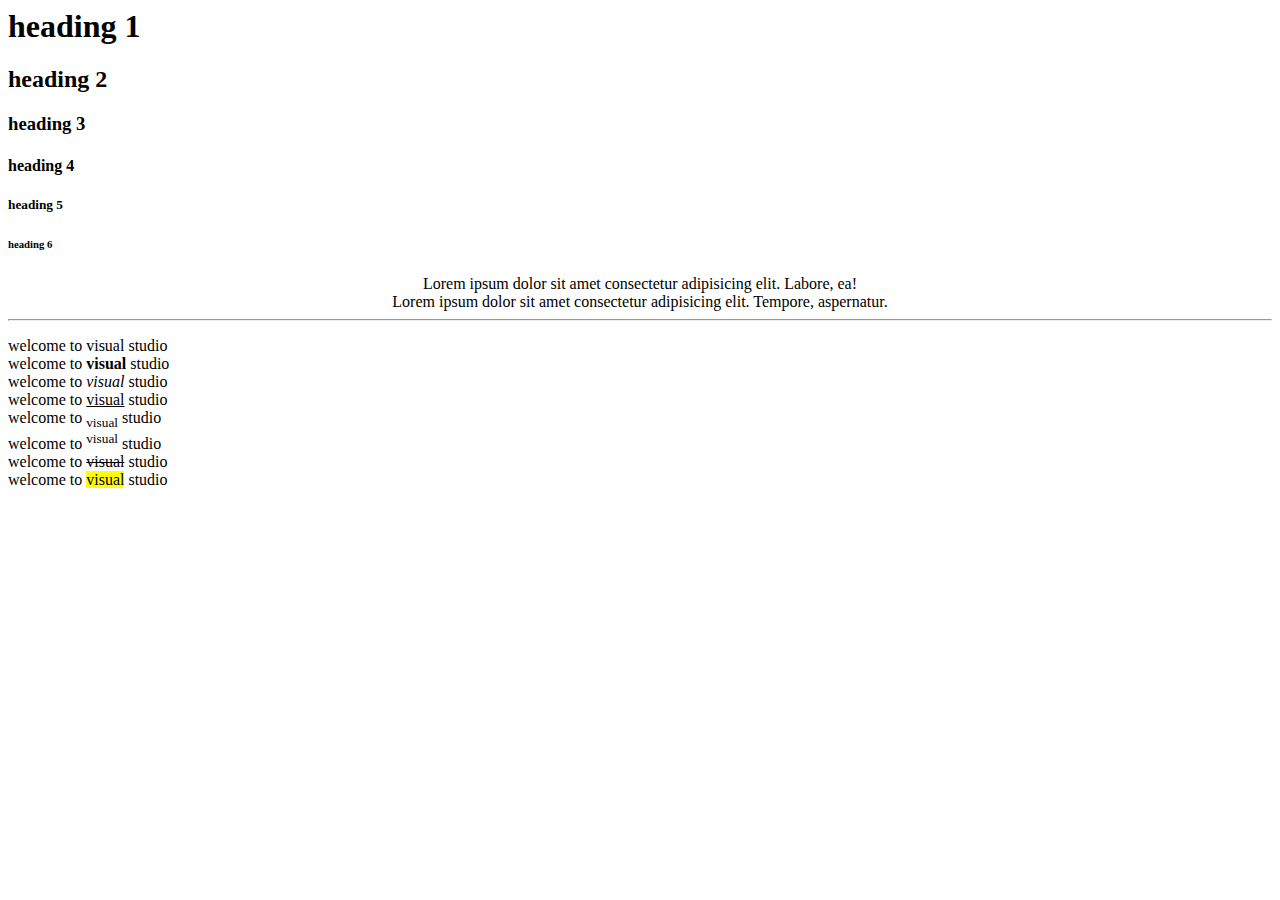
<file: basictag.html>
<html>
    <head>
        <title>birds</title>
        <link rel="icon" href="media/icon.png">
    </head>
    <body>
        <h1>heading 1</h1>
        <h2>heading 2</h2>
        <h3>heading 3</h3>
        <h4>heading 4</h4>
        <h5>heading 5</h5>
        <h6>heading 6</h6>
         <p>
           <center> Lorem ipsum dolor sit amet consectetur adipisicing elit. Labore, ea!<br>Lorem ipsum dolor sit amet consectetur adipisicing elit. Tempore, aspernatur.</center>
            <hr>
         </p>   
         <div>welcome to visual studio</div>
         <div>welcome to <b>visual</b> studio</div>
         <div>welcome to <i>visual</i> studio</div>
         <div>welcome to <u>visual</u> studio</div>
         <div>welcome to <sub>visual</sub> studio</div>
         <div>welcome to <sup>visual</sup> studio</div> 
         <div>welcome to <del>visual</del> studio</div> 
         <div>welcome to <mark>visual</mark> studio</div>    
    </body>
</html>
</file>
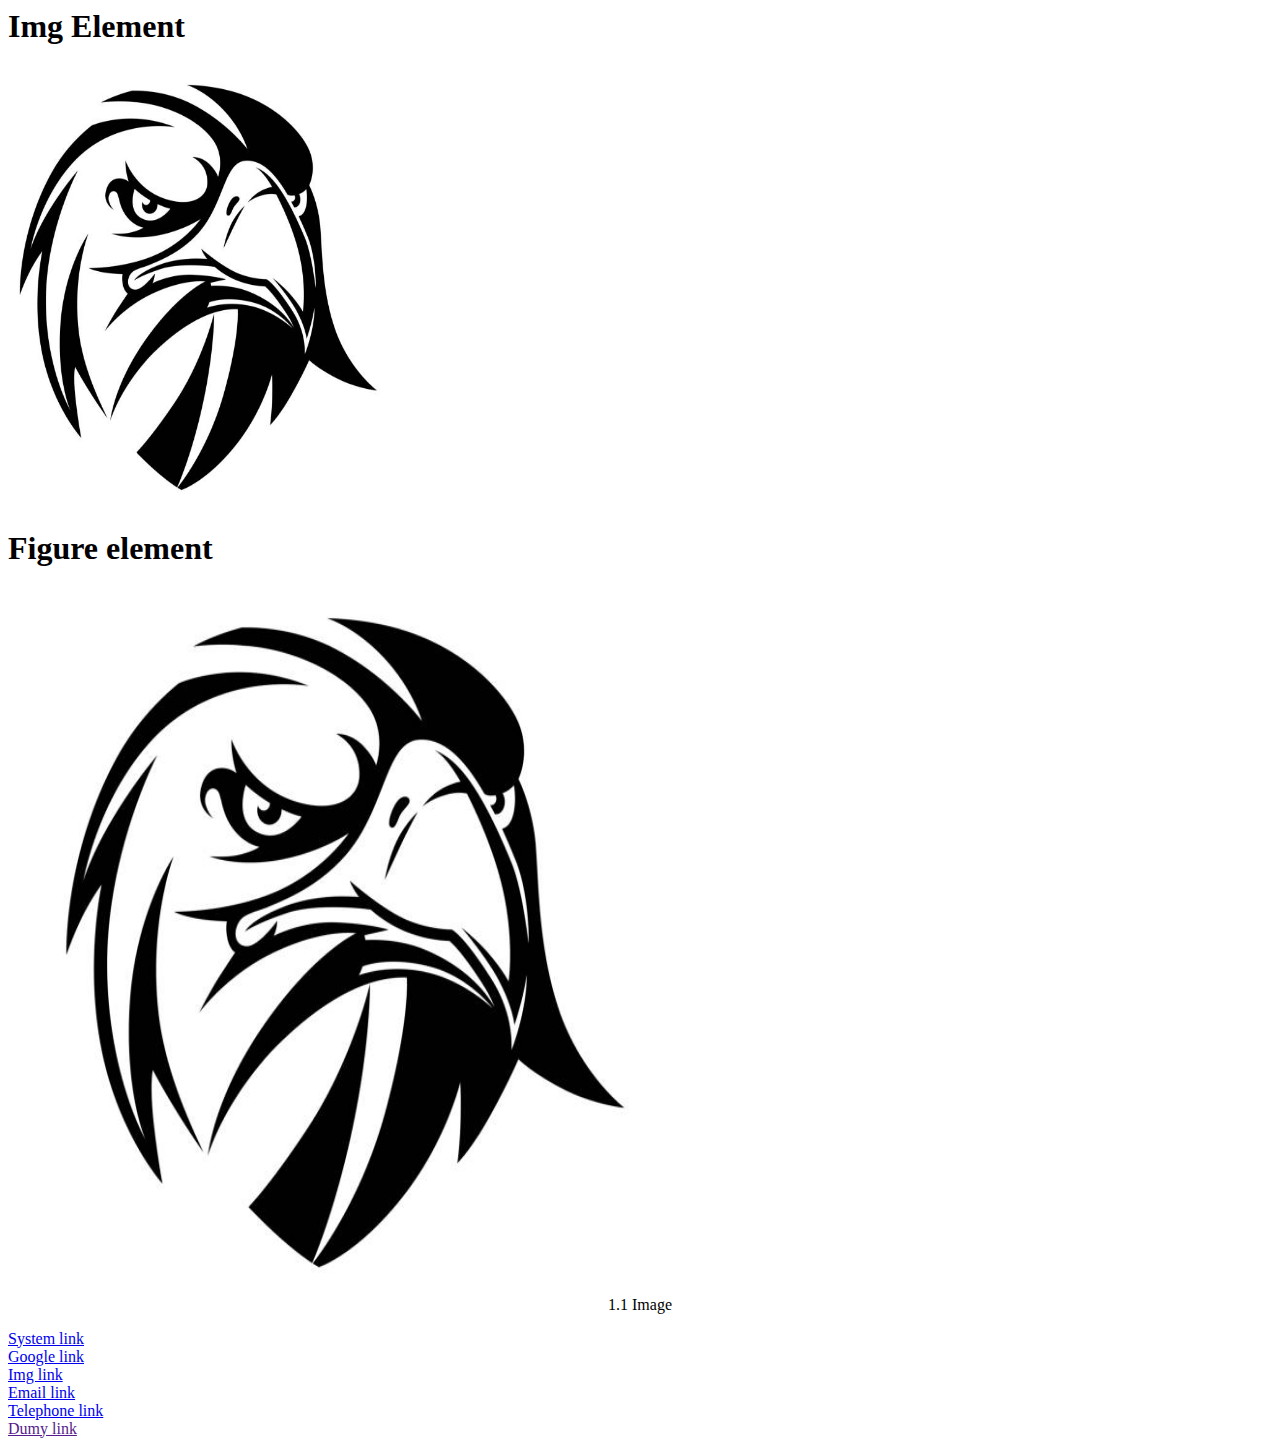
<file: img.html>
<html>
    <head>
        <title>Img element</title>
    </head>
    <body>
        <h1>Img Element</h1>
        <img src="media/icon.png" alt="Pls Waite" height="50%" width="30%">
        <h1>Figure element</h1>
        <figure>
            <img src="media/icon.png" height="80%" width="50%">
            <figcaption><center>1.1 Image</center></figcaption>
        </figure>
        <a href="task1.html">System link</a><br>
         <a href="https://grras.com/">Google link</a><br>
         <a href="media/icon.png">Img link</a><br>
         <a href="mailto:harsha.soni@onmicrosoft.com">Email link</a><br>
         <a href="tel:9924612963">Telephone link</a><br>
         <a href="">Dumy link</a>

    </body>
</html>
</file>
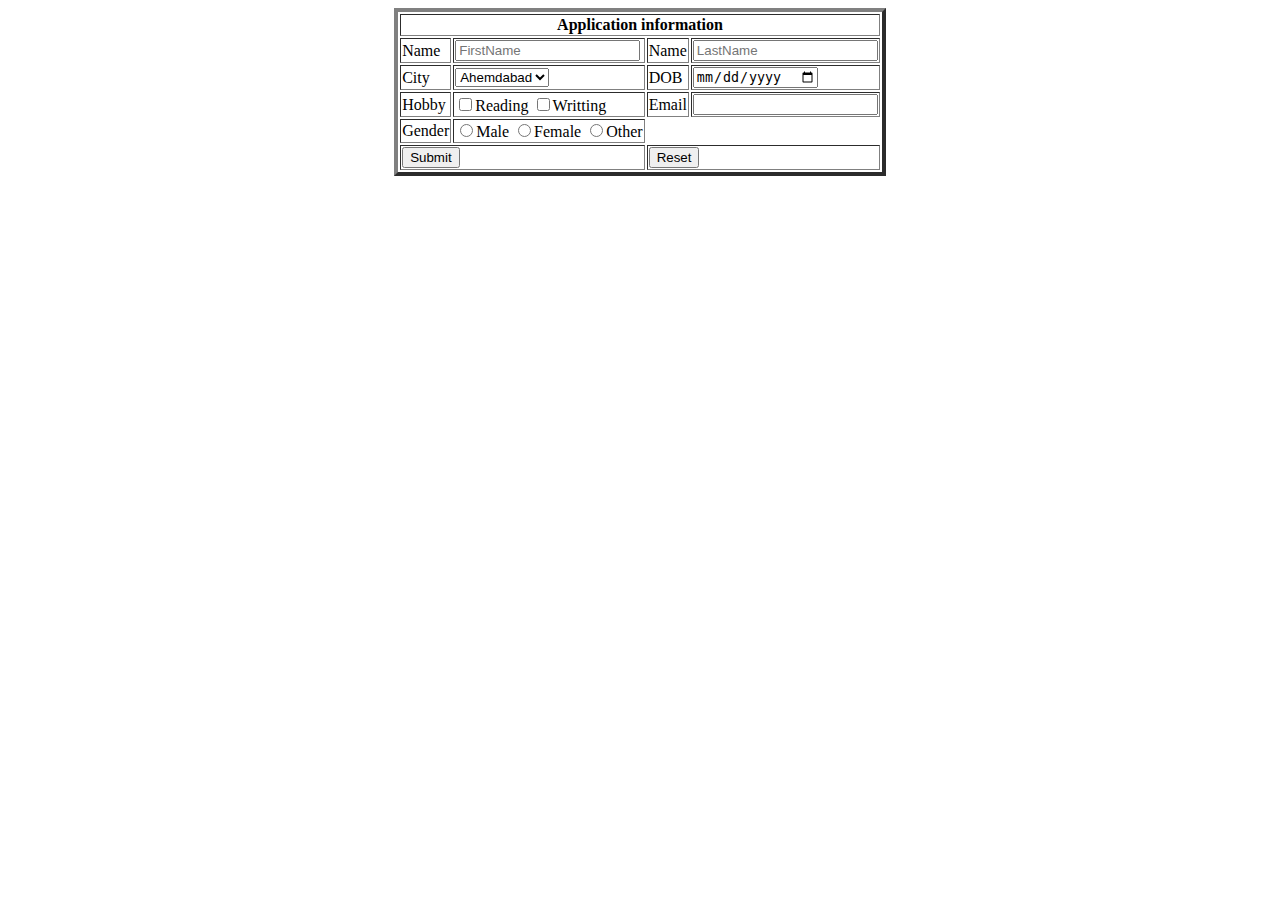
<file: prec.html>
<html>
    <head>
        <title>biodata</title>
    </head>
    <body>
        <center><form method="post"><table border="4">
            <tr >
                <th colspan="4">Application information</th>
            </tr>
            <tr>
                <td>Name</td>
                <td><input type="text" placeholder="FirstName"></td>
                <td>Name</td>
                <td><input type="text" placeholder="LastName"></td>
            </tr>
            <tr>
                <td>City</td>
                <td><select>
                    <option value="Ahemdabad">Ahemdabad</option>
                    <option value="Junagadh">Junagadh</option>
                    <option value="Surat">Surat</option>
                </select></td>
                <td>DOB</td>
                <td><input type="date"></td>
            </tr>
            <tr>
                <td>Hobby</td>
                <td><input type="checkbox" value="read">Reading
                <input type="checkbox" value="Write">Writting</td>
                <td>Email</td>
                <td><input type="email"></td>
            </tr>
            <tr>
                <td>Gender</td>
                <td><input type="radio" name="gn" value="Male">Male
                <input type="radio" name="gn" value="Female">Female
            <input type="radio" name="gn" value="Other">Other</td>
            </tr>
            <tr>
                <td colspan="2"><input type="submit"></td>
                <td colspan="2"><input type="reset"></td>
            </tr>
        </table></form></center>
    </body>
</html>
</file>
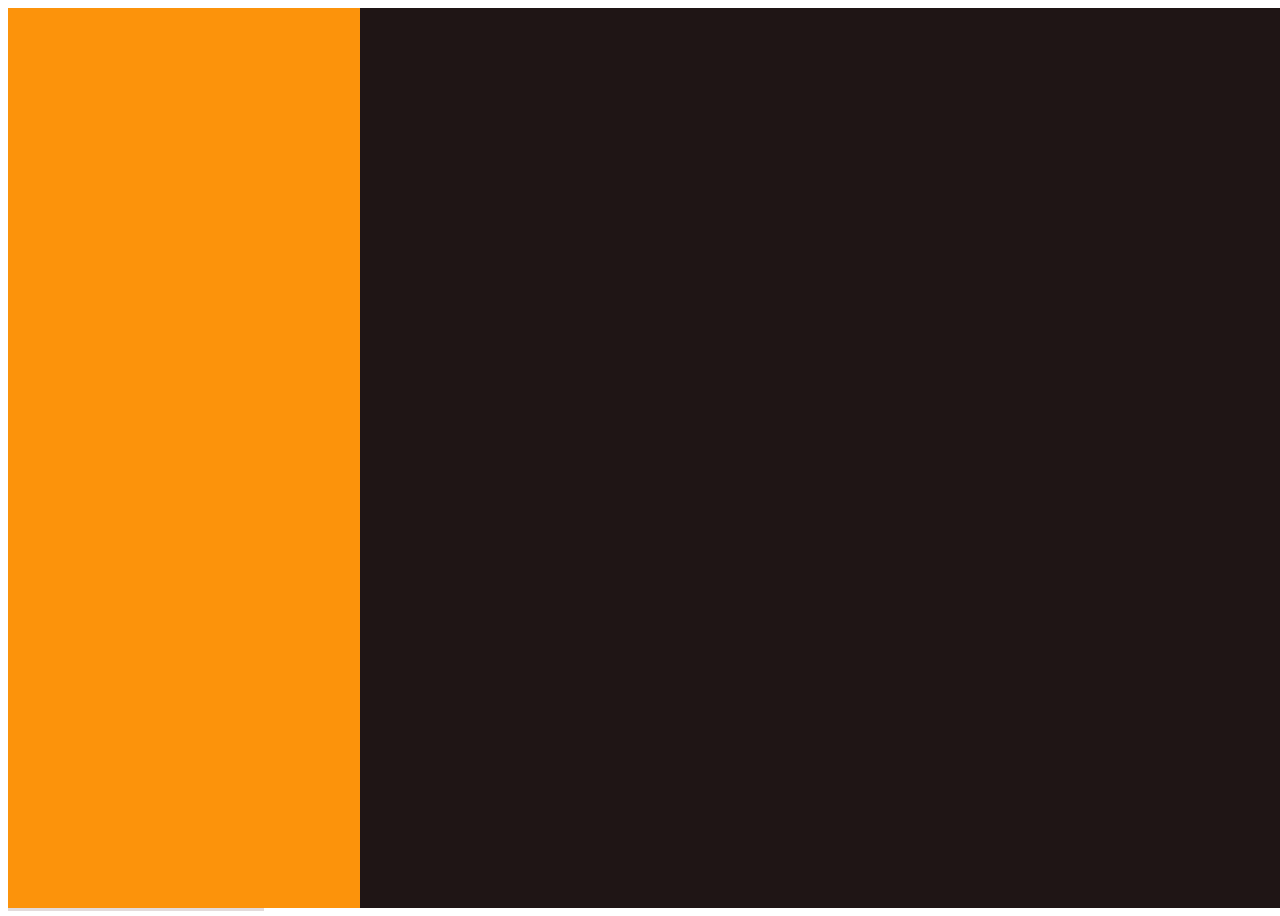
<file: profile.html>
<!DOCTYPE html>
<html lang="en">
<head>
    <meta charset="UTF-8">
    <meta name="viewport" content="width=device-width, initial-scale=1.0">
    <title>Document</title>
    <style>
        .main{
            height: 100vh;
        }
        .sub{
            height: 100vh;
            width: 90vw;
            background-color: rgb(31, 21, 21);
            margin-left: 22rem;
        }
        .sub1{
            height: 3px;
            width:20vw;
            background-color: rgb(227, 219, 219);
        }
        @media (max-width:1300px) {
            .main{
                background-color: rgb(252, 147, 11);
            }
        }

        @media (max-width:450px) {
            .main{
                background-color: rgb(242, 57, 57);
            }
        }


    </style>
</head>
<body>
    <div class="main">
        <div class="sub"></div>
        <div class="sub1"></div>
    </div>
</body>
</html>
</file>
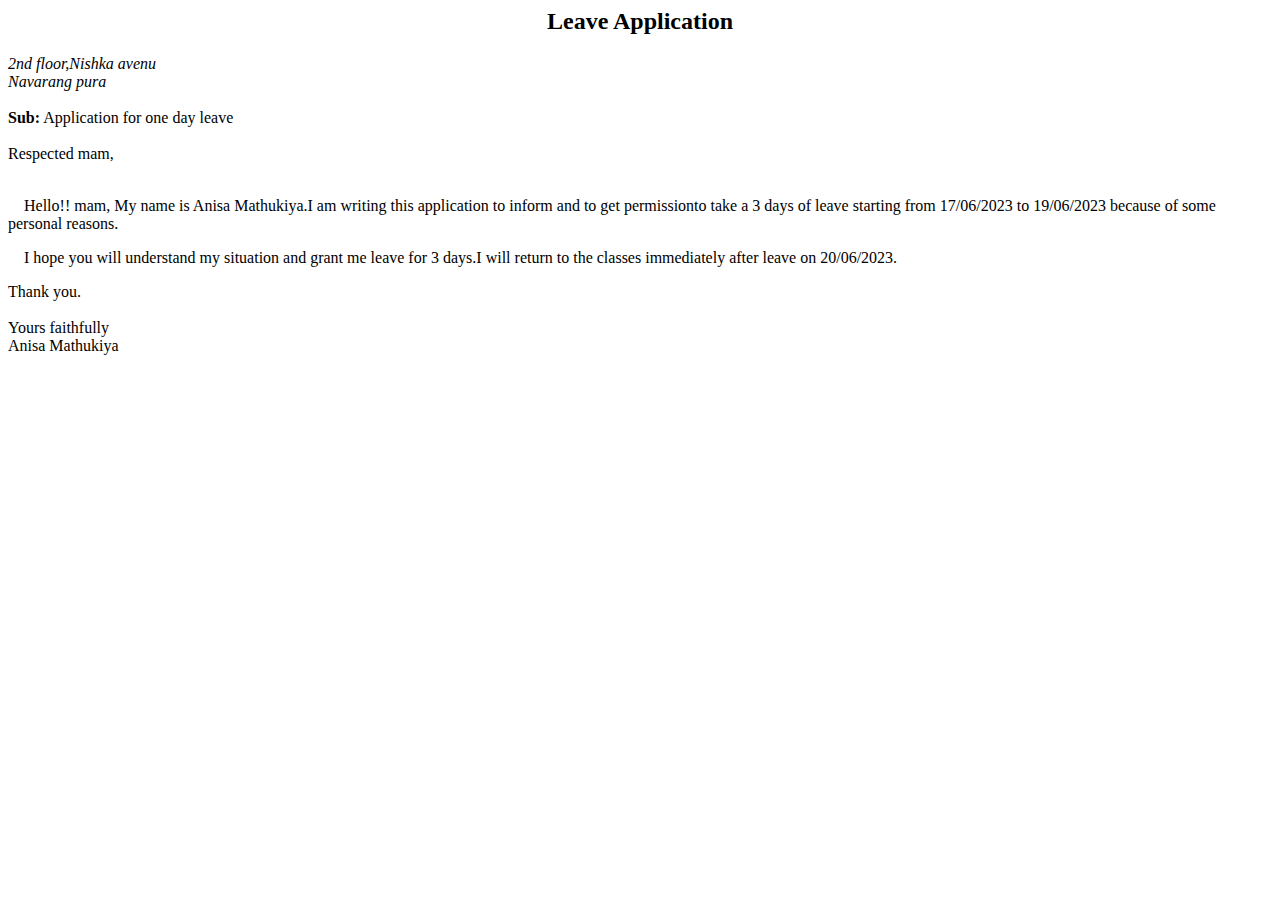
<file: task1.html>
<html>
    <head>
        <title>Leave Application</title>

    </head>
    <body>
        <h2><center>Leave Application</center></h2>
        <address>2nd floor,Nishka avenu<br>Navarang pura</address><br>
        <div><b>Sub:</b> Application for one day leave</div><br>
        <div>Respected mam,</div><br>
        <p>&nbsp;&nbsp;&nbsp;&nbsp;Hello!! mam, My name is Anisa Mathukiya.I am writing this application to inform and to get permissionto take a 3 days of leave starting from 17/06/2023 to 19/06/2023 because of some personal reasons.</p>
        <p>&nbsp;&nbsp;&nbsp;&nbsp;I hope you will understand my situation and grant me leave for 3 days.I will return to the classes immediately after leave on 20/06/2023.</p>
        <div>Thank you.</div><br>
        <div>Yours faithfully</div>
        <div>Anisa Mathukiya</div>
    </body>
</html>
</file>
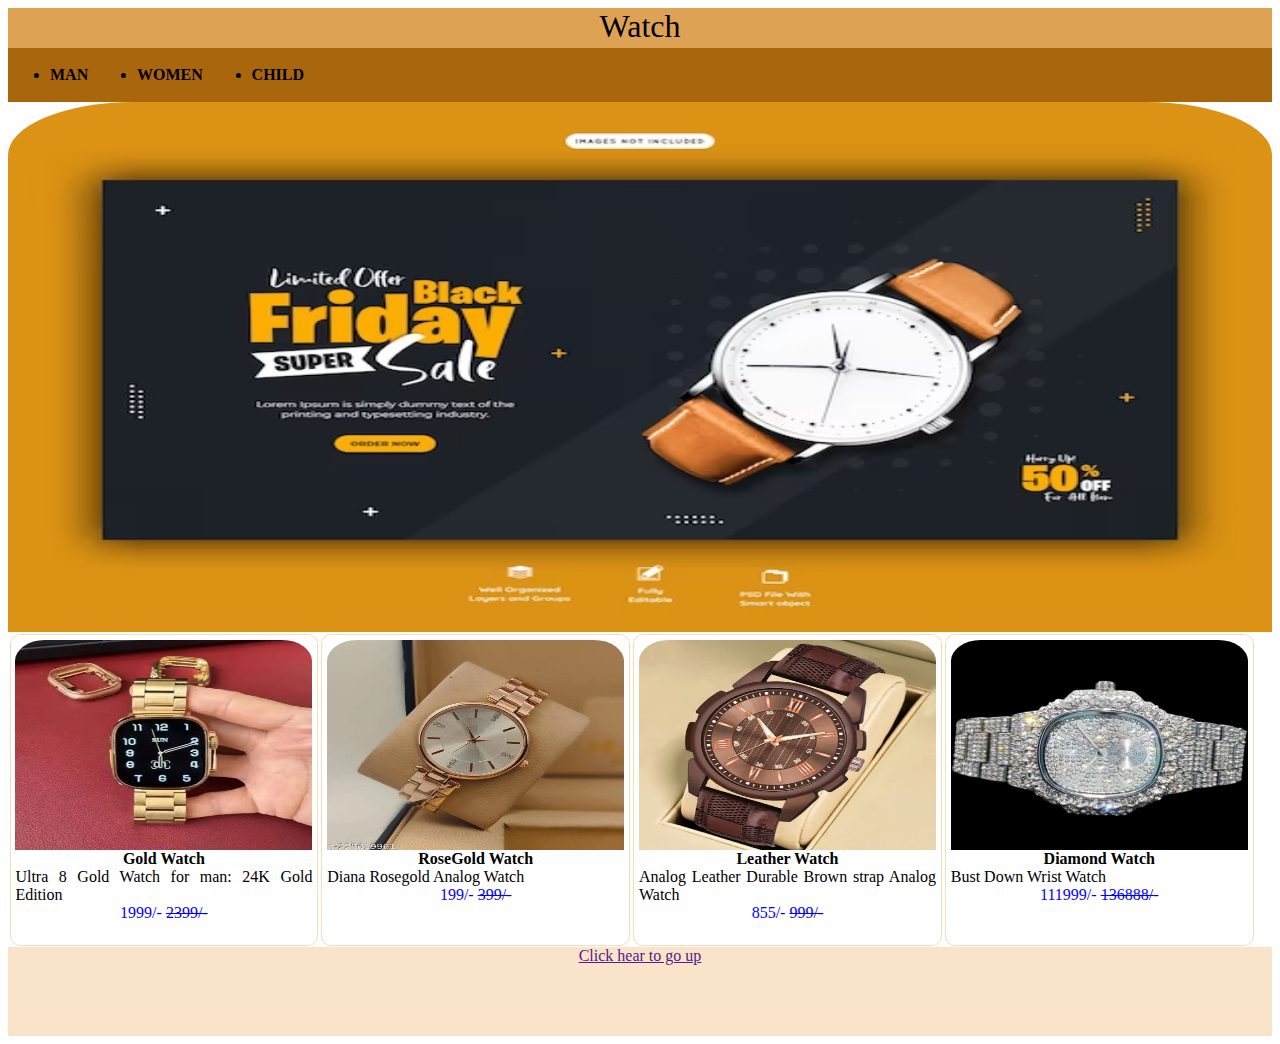
<file: task10.html>
<html>
    <head>
        <title>webpage</title>
        <style>
           
            .header{
                height: 40px;
                width: auto;
                background-color:  rgb(221, 162, 84);
                text-align: center;
                font-size: 200%;
            }
            .menu{
                height: 50px;
                width: auto;
                background-color: rgb(170, 102, 13);
                border: 2px solid  rgb(170, 102, 13);
            }
            li{
                float: left;
                padding-right: 4%;
                font-weight: bold;
            }
            .con{
                display: flex;
                flex-wrap: wrap;
            }
            .card{
                margin: 0.1rem;
                width: 297px;
                height: 300px;
                border: 1px solid rgb(247, 220, 184);
                padding: 0.3rem;
                border-radius: 10px;
                font-family: 'Times New Roman', Times, serif;
                text-align: center;
            }
            img{
                border-radius: 10% 10% 0% 0%;
            }
            .ct{
                font-weight: bold;
                
            }
            .cp{
                color: blue;
            }
           .foot{
            height: 10%;
            width: 100%;
            background-color:  rgb(249, 228, 201);
            text-align: center;
            
           }
           
        </style>
    </head>
    <body>
        <div class="class">
            <div class="header">Watch</div>
            <div class="menu">
            <ul>
                <li>MAN</li>
                <li>WOMEN</li>
                <li>CHILD</li>
            </ul>
            </div>
            <div class="img">
                <img src="media/w1.jpeg" alt="....." height="60%" width="100%">
            </div>
            <div class="con">
                <div class="card">
                    <img src="media/ggg.jpeg" alt="" height="70%" width="100%">
                    <div class="ct">Gold Watch</div>
                    <div class="cd" style="text-align: justify;">Ultra 8 Gold Watch for man: 24K Gold Edition</div>
                    <div class="cp">1999/- <del>2399/-</del></div>
                </div>
                <div class="card">
                    <img src="media/rgold.jpeg" alt="" height="70%" width="100%">
                    <div class="ct">RoseGold Watch</div>
                    <div class="cd" style="text-align: justify;">Diana Rosegold Analog Watch</div>
                    <div class="cp">199/- <del>399/-</del></div>
                </div>
                <div class="card">
                    <img src="media/leather.jpeg" alt="" height="70%" width="100%">
                    <div class="ct">Leather Watch</div>
                    <div class="cd" style="text-align: justify;">Analog Leather Durable Brown strap Analog Watch</div>
                    <div class="cp">855/- <del>999/-</del></div>
                </div>
                <div class="card">
                    <img src="media/di.jpeg" alt="" height="70%" width="100%">
                    <div class="ct">Diamond Watch</div>
                    <div class="cd" style="text-align: justify;">Bust Down Wrist Watch</div>
                    <div class="cp">111999/- <del>136888/-</del></div>
                </div>
            </div>
            <div class="foot">
                <a href="">Click hear to go up</a>
            </div>
        </div>
    </body>
</html>
</file>
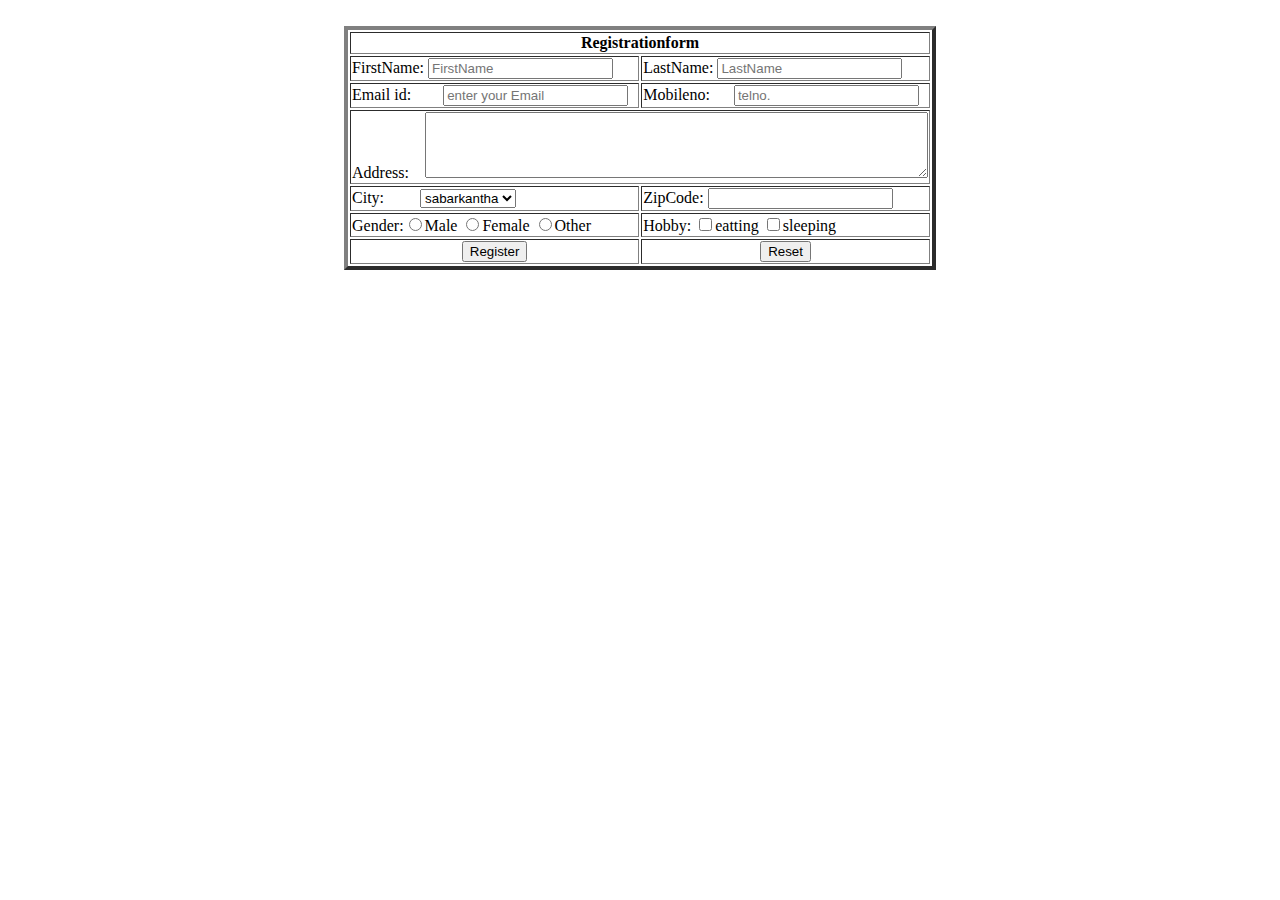
<file: task3.html>
<html>
    <head>
        <title>registrationform</title>
    </head>
    <body>
        <center>
            <form method="post">
                <table border="4">
                    <tr>
                        <th colspan="2">Registrationform</th><br>
                    </tr>
                    <tr>
                        <td>FirstName:
                        <input type="text" placeholder="FirstName"></td>
                        <td>LastName:
                            <input type="text" placeholder="LastName">
                        </td>
                    </tr>
                    <tr>
                        <td>Email id:&nbsp;&nbsp;&nbsp;&nbsp;&nbsp;&nbsp;&nbsp;
                            <input type="email" placeholder="enter your Email">
                        </td>
                        <td>Mobileno:&nbsp;&nbsp;&nbsp;&nbsp;&nbsp;
                            <input type="tel" placeholder="telno." maxlength="10" minlength="10">
                        </td>
                    </tr>
                    <tr>
                        <td colspan="2">Address:&nbsp;&nbsp;&nbsp;
                            <textarea rows="4" cols="60"></textarea>

                        </td>
                    </tr>
                    <tr>
                        <td>City:&nbsp;&nbsp;&nbsp;&nbsp;&nbsp;&nbsp;&nbsp;&nbsp;
                            <select>
                                <option value="Dnag">Dang</option>
                                <option value="kachh">kachh</option>
                                <option value="sabarkantha" selected>sabarkantha</option>
                                <option value="Godhara">Godhara</option>
                            </select>
                        </td>
                        <td>ZipCode:
                            <input type="number" minlength="6" maxlength="6">
                        </td>
                    </tr>
                    <tr>
                        <td>
                            Gender:<input type="radio" name="gn" value="Male">Male
                            <input type="radio" name="gn" value="Female">Female
                            <input type="radio" name="gn" value="Other">Other
                        </td>
                        <td>Hobby:
                            <input type="checkbox" value="eatting">eatting
                            <input type="checkbox" value="sleeping">sleeping
                        </td>
                    </tr>
                    <tr>
                        <td>
                            <Center><input type="button" value="Register" name="Register"></Center>
                        </td>
                        <td><center><input type="reset"></Center></td>
                    </tr>

            </table>
            </form>
        </center>
    </body>
</html>
</file>
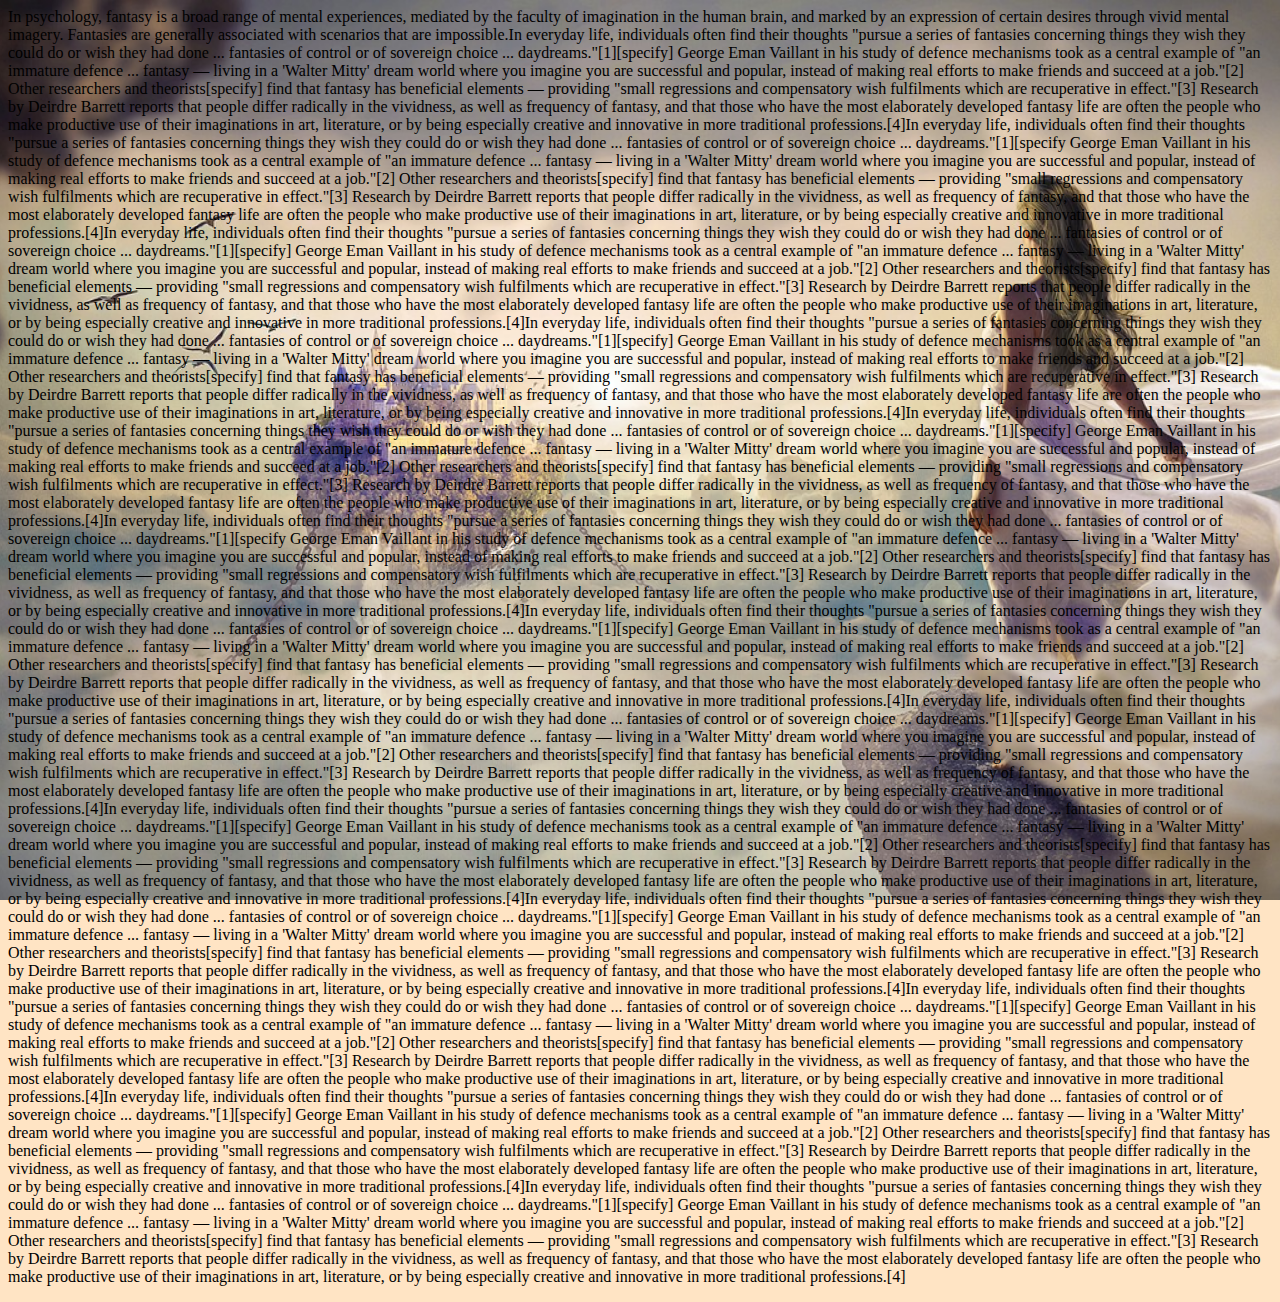
<file: task4.html>
<html>
    <head>
        <title>BackGround</title>
        <style>
            body{
                background-color: bisque;
                background-image: url(media/bg.jpg);
                background-repeat: no-repeat;
                background-size: cover;
                background-attachment: fixed;
                background-position-x: 40%;
                background-position-y: 10%;

            }
        </style>
    </head>
    <body>
        <p>
            In psychology, fantasy is a broad range of mental experiences, mediated by the faculty of imagination in the human brain, and marked by an expression of certain desires through vivid mental imagery. Fantasies are generally associated with scenarios that are impossible.In everyday life, individuals often find their thoughts "pursue a series of fantasies concerning things they wish they could do or wish they had done ... fantasies of control or of sovereign choice ... daydreams."[1][specify]
            George Eman Vaillant in his study of defence mechanisms took as a central example of "an immature defence ... fantasy — living in a 'Walter Mitty' dream world where you imagine you are successful and popular, instead of making real efforts to make friends and succeed at a job."[2]
            Other researchers and theorists[specify] find that fantasy has beneficial elements — providing "small regressions and compensatory wish fulfilments which are recuperative in effect."[3] Research by Deirdre Barrett reports that people differ radically in the vividness, as well as frequency of fantasy, and that those who have the most elaborately developed fantasy life are often the people who make productive use of their imaginations in art, literature, or by being especially creative and innovative in more traditional professions.[4]In everyday life, individuals often find their thoughts "pursue a series of fantasies concerning things they wish they could do or wish they had done ... fantasies of control or of sovereign choice ... daydreams."[1][specify
            George Eman Vaillant in his study of defence mechanisms took as a central example of "an immature defence ... fantasy — living in a 'Walter Mitty' dream world where you imagine you are successful and popular, instead of making real efforts to make friends and succeed at a job."[2]
            Other researchers and theorists[specify] find that fantasy has beneficial elements — providing "small regressions and compensatory wish fulfilments which are recuperative in effect."[3] Research by Deirdre Barrett reports that people differ radically in the vividness, as well as frequency of fantasy, and that those who have the most elaborately developed fantasy life are often the people who make productive use of their imaginations in art, literature, or by being especially creative and innovative in more traditional professions.[4]In everyday life, individuals often find their thoughts "pursue a series of fantasies concerning things they wish they could do or wish they had done ... fantasies of control or of sovereign choice ... daydreams."[1][specify]
            George Eman Vaillant in his study of defence mechanisms took as a central example of "an immature defence ... fantasy — living in a 'Walter Mitty' dream world where you imagine you are successful and popular, instead of making real efforts to make friends and succeed at a job."[2]
            Other researchers and theorists[specify] find that fantasy has beneficial elements — providing "small regressions and compensatory wish fulfilments which are recuperative in effect."[3] Research by Deirdre Barrett reports that people differ radically in the vividness, as well as frequency of fantasy, and that those who have the most elaborately developed fantasy life are often the people who make productive use of their imaginations in art, literature, or by being especially creative and innovative in more traditional professions.[4]In everyday life, individuals often find their thoughts "pursue a series of fantasies concerning things they wish they could do or wish they had done ... fantasies of control or of sovereign choice ... daydreams."[1][specify]
            George Eman Vaillant in his study of defence mechanisms took as a central example of "an immature defence ... fantasy — living in a 'Walter Mitty' dream world where you imagine you are successful and popular, instead of making real efforts to make friends and succeed at a job."[2]
            Other researchers and theorists[specify] find that fantasy has beneficial elements — providing "small regressions and compensatory wish fulfilments which are recuperative in effect."[3] Research by Deirdre Barrett reports that people differ radically in the vividness, as well as frequency of fantasy, and that those who have the most elaborately developed fantasy life are often the people who make productive use of their imaginations in art, literature, or by being especially creative and innovative in more traditional professions.[4]In everyday life, individuals often find their thoughts "pursue a series of fantasies concerning things they wish they could do or wish they had done ... fantasies of control or of sovereign choice ... daydreams."[1][specify]
            George Eman Vaillant in his study of defence mechanisms took as a central example of "an immature defence ... fantasy — living in a 'Walter Mitty' dream world where you imagine you are successful and popular, instead of making real efforts to make friends and succeed at a job."[2]
            Other researchers and theorists[specify] find that fantasy has beneficial elements — providing "small regressions and compensatory wish fulfilments which are recuperative in effect."[3] Research by Deirdre Barrett reports that people differ radically in the vividness, as well as frequency of fantasy, and that those who have the most elaborately developed fantasy life are often the people who make productive use of their imaginations in art, literature, or by being especially creative and innovative in more traditional professions.[4]In everyday life, individuals often find their thoughts "pursue a series of fantasies concerning things they wish they could do or wish they had done ... fantasies of control or of sovereign choice ... daydreams."[1][specify
            George Eman Vaillant in his study of defence mechanisms took as a central example of "an immature defence ... fantasy — living in a 'Walter Mitty' dream world where you imagine you are successful and popular, instead of making real efforts to make friends and succeed at a job."[2]
            Other researchers and theorists[specify] find that fantasy has beneficial elements — providing "small regressions and compensatory wish fulfilments which are recuperative in effect."[3] Research by Deirdre Barrett reports that people differ radically in the vividness, as well as frequency of fantasy, and that those who have the most elaborately developed fantasy life are often the people who make productive use of their imaginations in art, literature, or by being especially creative and innovative in more traditional professions.[4]In everyday life, individuals often find their thoughts "pursue a series of fantasies concerning things they wish they could do or wish they had done ... fantasies of control or of sovereign choice ... daydreams."[1][specify]
            George Eman Vaillant in his study of defence mechanisms took as a central example of "an immature defence ... fantasy — living in a 'Walter Mitty' dream world where you imagine you are successful and popular, instead of making real efforts to make friends and succeed at a job."[2]
            Other researchers and theorists[specify] find that fantasy has beneficial elements — providing "small regressions and compensatory wish fulfilments which are recuperative in effect."[3] Research by Deirdre Barrett reports that people differ radically in the vividness, as well as frequency of fantasy, and that those who have the most elaborately developed fantasy life are often the people who make productive use of their imaginations in art, literature, or by being especially creative and innovative in more traditional professions.[4]In everyday life, individuals often find their thoughts "pursue a series of fantasies concerning things they wish they could do or wish they had done ... fantasies of control or of sovereign choice ... daydreams."[1][specify]
            George Eman Vaillant in his study of defence mechanisms took as a central example of "an immature defence ... fantasy — living in a 'Walter Mitty' dream world where you imagine you are successful and popular, instead of making real efforts to make friends and succeed at a job."[2]
            Other researchers and theorists[specify] find that fantasy has beneficial elements — providing "small regressions and compensatory wish fulfilments which are recuperative in effect."[3] Research by Deirdre Barrett reports that people differ radically in the vividness, as well as frequency of fantasy, and that those who have the most elaborately developed fantasy life are often the people who make productive use of their imaginations in art, literature, or by being especially creative and innovative in more traditional professions.[4]In everyday life, individuals often find their thoughts "pursue a series of fantasies concerning things they wish they could do or wish they had done ... fantasies of control or of sovereign choice ... daydreams."[1][specify]
            George Eman Vaillant in his study of defence mechanisms took as a central example of "an immature defence ... fantasy — living in a 'Walter Mitty' dream world where you imagine you are successful and popular, instead of making real efforts to make friends and succeed at a job."[2]
            Other researchers and theorists[specify] find that fantasy has beneficial elements — providing "small regressions and compensatory wish fulfilments which are recuperative in effect."[3] Research by Deirdre Barrett reports that people differ radically in the vividness, as well as frequency of fantasy, and that those who have the most elaborately developed fantasy life are often the people who make productive use of their imaginations in art, literature, or by being especially creative and innovative in more traditional professions.[4]In everyday life, individuals often find their thoughts "pursue a series of fantasies concerning things they wish they could do or wish they had done ... fantasies of control or of sovereign choice ... daydreams."[1][specify]
            George Eman Vaillant in his study of defence mechanisms took as a central example of "an immature defence ... fantasy — living in a 'Walter Mitty' dream world where you imagine you are successful and popular, instead of making real efforts to make friends and succeed at a job."[2]
            Other researchers and theorists[specify] find that fantasy has beneficial elements — providing "small regressions and compensatory wish fulfilments which are recuperative in effect."[3] Research by Deirdre Barrett reports that people differ radically in the vividness, as well as frequency of fantasy, and that those who have the most elaborately developed fantasy life are often the people who make productive use of their imaginations in art, literature, or by being especially creative and innovative in more traditional professions.[4]In everyday life, individuals often find their thoughts "pursue a series of fantasies concerning things they wish they could do or wish they had done ... fantasies of control or of sovereign choice ... daydreams."[1][specify]
            George Eman Vaillant in his study of defence mechanisms took as a central example of "an immature defence ... fantasy — living in a 'Walter Mitty' dream world where you imagine you are successful and popular, instead of making real efforts to make friends and succeed at a job."[2]
            Other researchers and theorists[specify] find that fantasy has beneficial elements — providing "small regressions and compensatory wish fulfilments which are recuperative in effect."[3] Research by Deirdre Barrett reports that people differ radically in the vividness, as well as frequency of fantasy, and that those who have the most elaborately developed fantasy life are often the people who make productive use of their imaginations in art, literature, or by being especially creative and innovative in more traditional professions.[4]In everyday life, individuals often find their thoughts "pursue a series of fantasies concerning things they wish they could do or wish they had done ... fantasies of control or of sovereign choice ... daydreams."[1][specify]
            George Eman Vaillant in his study of defence mechanisms took as a central example of "an immature defence ... fantasy — living in a 'Walter Mitty' dream world where you imagine you are successful and popular, instead of making real efforts to make friends and succeed at a job."[2]
            Other researchers and theorists[specify] find that fantasy has beneficial elements — providing "small regressions and compensatory wish fulfilments which are recuperative in effect."[3] Research by Deirdre Barrett reports that people differ radically in the vividness, as well as frequency of fantasy, and that those who have the most elaborately developed fantasy life are often the people who make productive use of their imaginations in art, literature, or by being especially creative and innovative in more traditional professions.[4]In everyday life, individuals often find their thoughts "pursue a series of fantasies concerning things they wish they could do or wish they had done ... fantasies of control or of sovereign choice ... daydreams."[1][specify]
            George Eman Vaillant in his study of defence mechanisms took as a central example of "an immature defence ... fantasy — living in a 'Walter Mitty' dream world where you imagine you are successful and popular, instead of making real efforts to make friends and succeed at a job."[2]
            Other researchers and theorists[specify] find that fantasy has beneficial elements — providing "small regressions and compensatory wish fulfilments which are recuperative in effect."[3] Research by Deirdre Barrett reports that people differ radically in the vividness, as well as frequency of fantasy, and that those who have the most elaborately developed fantasy life are often the people who make productive use of their imaginations in art, literature, or by being especially creative and innovative in more traditional professions.[4]
        </p>
    </body>
</html>
</file>
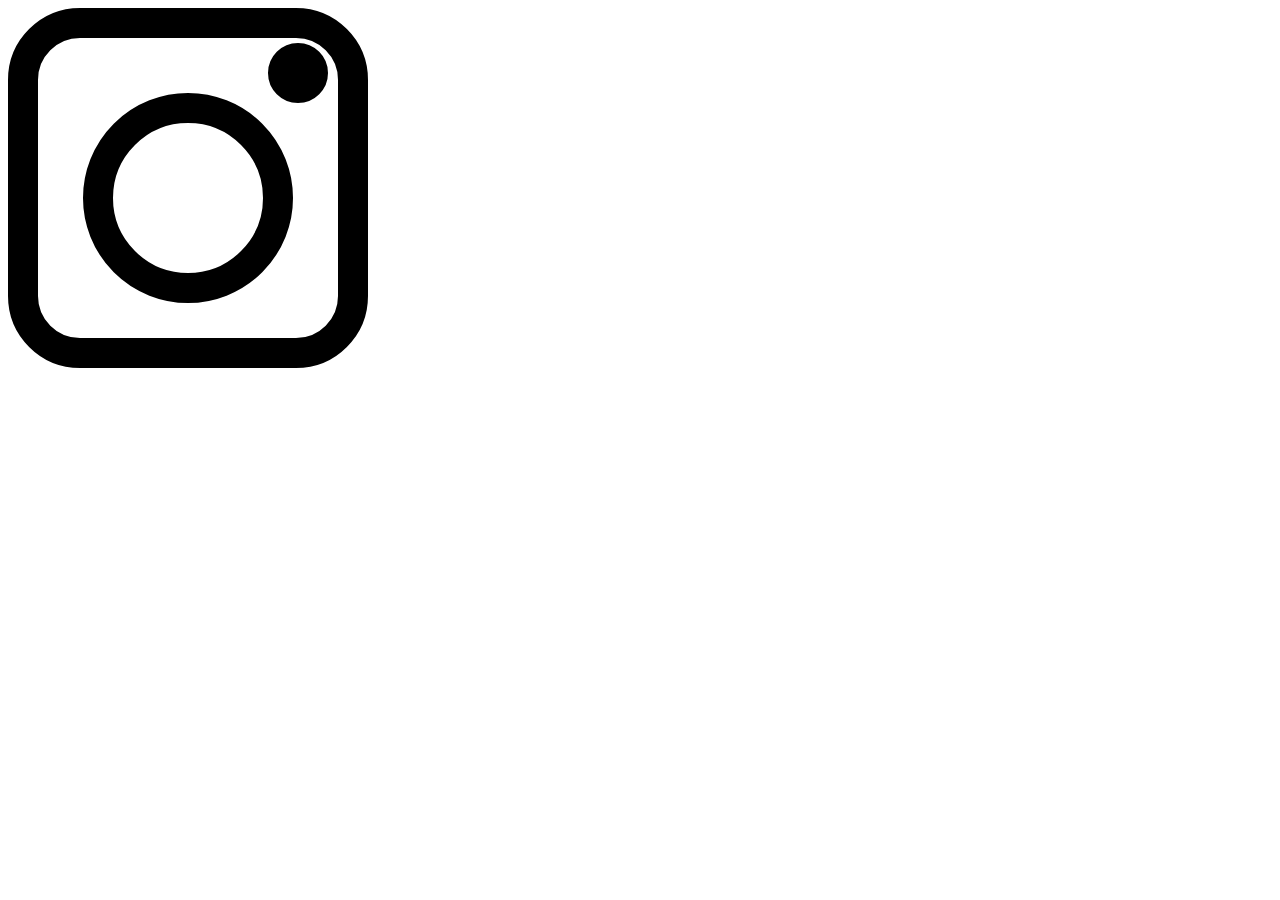
<file: Task5.html>
<html>
    <head>
        <title>Insta logo</title>
        <style>
            .new{
                height: 300px;
                width: 300px;
                border: 30px solid black;
                border-radius: 20% 20% 20% 20%;
            }
        </style>
    </head>
    <body>
        <div class="new"></div>
        <div class="new" style="border-radius: 100% 100% 100% 100%; height: 150px; width: 150px; margin-top: -275px; margin-left: 75px;"></div>
        <div class="new" style="border-radius: 100% 100% 100% 100%; height: 0px; width: 0px; margin-top: -260px; margin-left: 260px;"></div>
    </body>
</html>
</file>
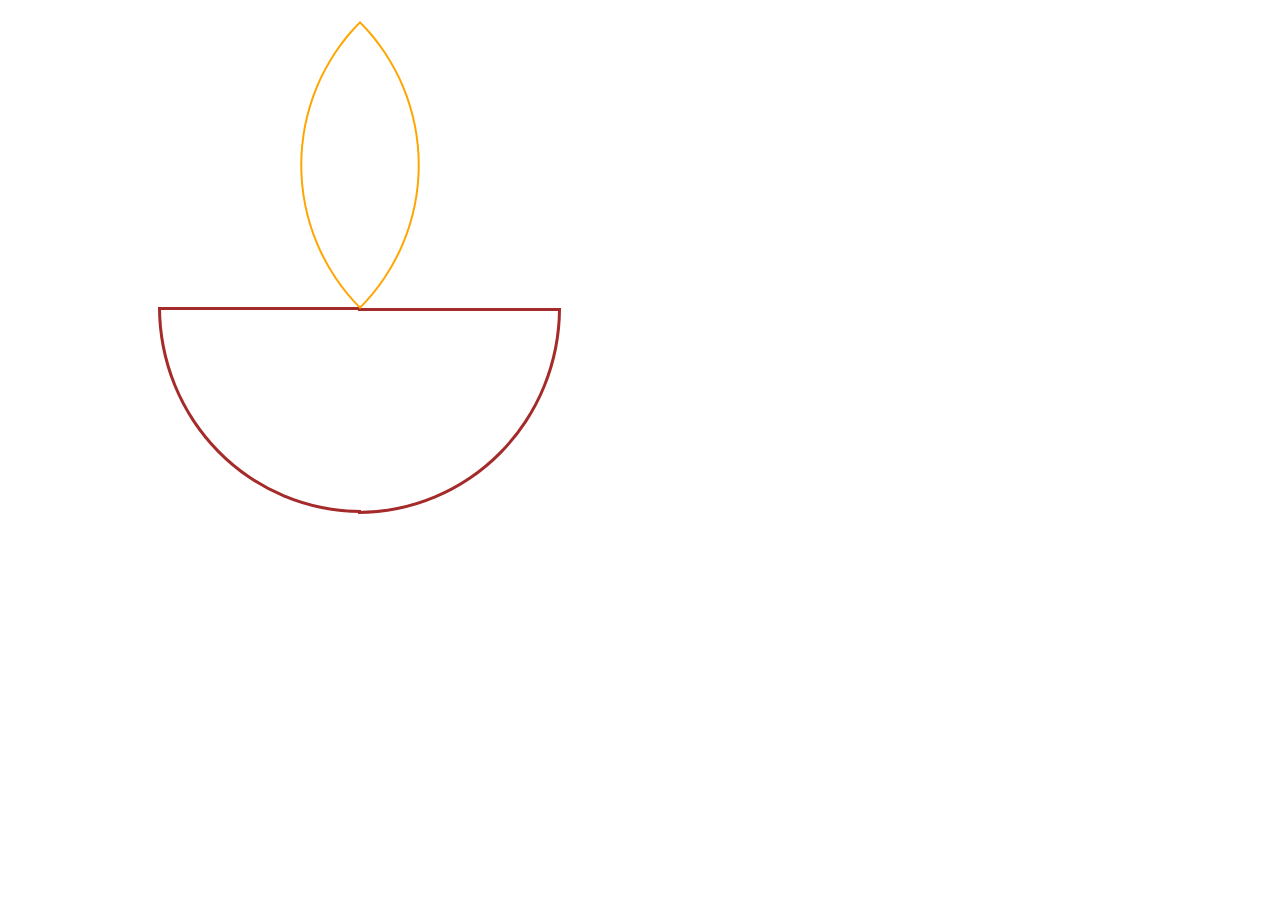
<file: task6.html>
<html>
    <head>
        <title></title>
        <style>
.class{
    height: 200px;
    width: 200px;
    border: 2px solid orange;
    transform: rotate(45deg);
    border-radius: 0% 100%;
    margin-top: 5%;
    margin-left: 250px;


}
        </style>
    </head>
    <body>
        <div class="class" ></div>
       
         <div style="height: 200px; width: 200px; border: 3px solid brown; border-radius: 0% 0% 0% 100%; margin-top: 40px; margin-left: 150px; border-right: white;"></div>
         <div style="height: 200px; width: 200px; border: 3px solid brown; border-radius: 0% 0% 100% 0%; margin-top: -205px; margin-left: 350px; border-left: white;"></div>
        <div></div>
    </body>
</html>
</file>
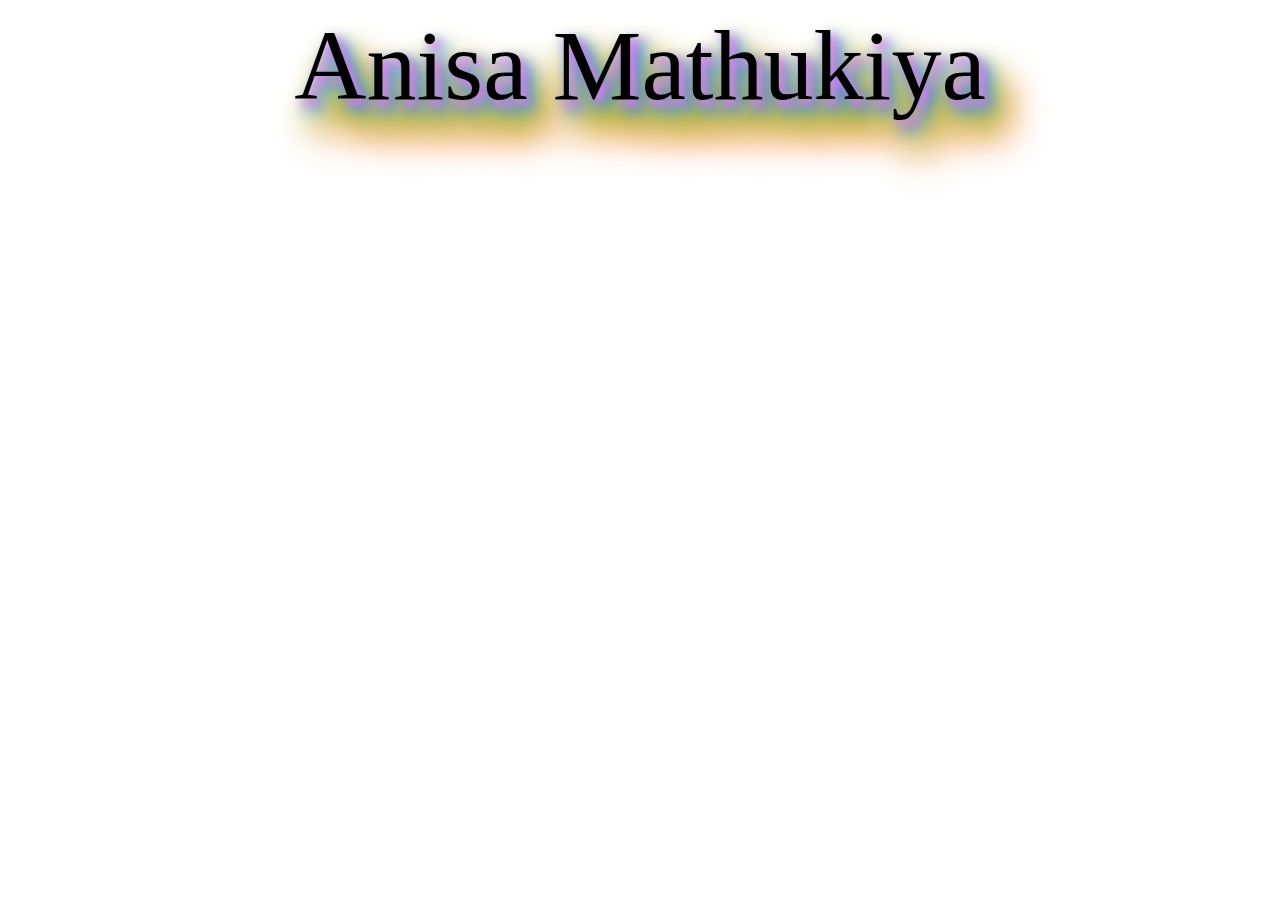
<file: task7.html>
<html>
    <head>
        <title>shadow</title>
        <style>
            .ca{
                font-size: 100px;
                text-align: center;
                text-shadow: 5px 6px 10px violet,8px 9px 15px rgb(14, 106, 219),10px 12px 20px skyblue,14px 23px 33px green,17px 27px 37px yellow,19px 30px 40px orange,22px 33px 44px red; 
            }
        </style>
    </head>
    <body>
        
        <div class="ca">Anisa Mathukiya</div>
    </body>
</html>
</file>
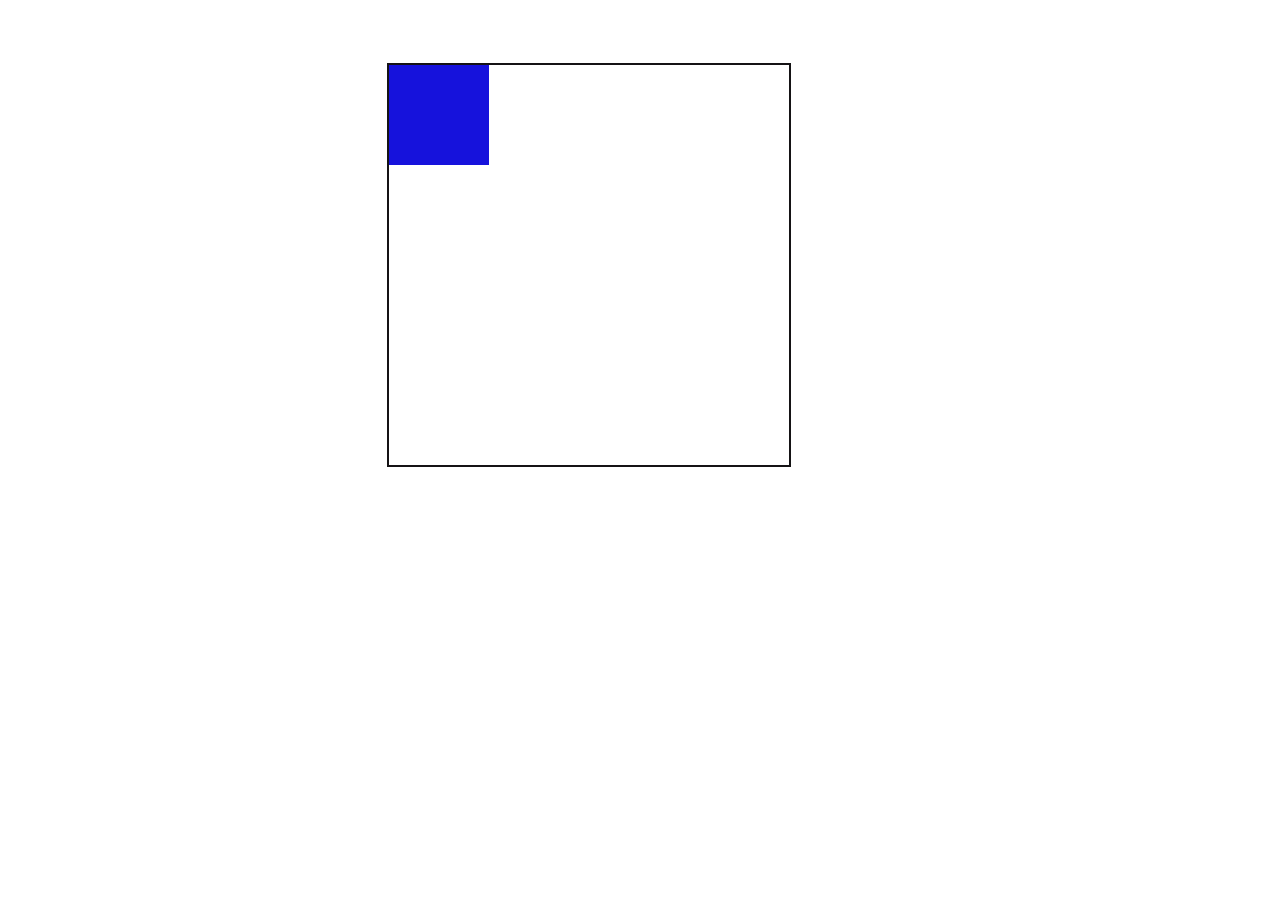
<file: task8.html>
<html>
    <head>
        <title>Square Animation</title>
        <style>
            .box{
                height: 400px;
                width: 400px;
                border: 2px solid rgb(21, 19, 21);
                margin-left: 30%;
                margin-top: 5%;
            }
            .square{
                height: 100px;
                width: 100px;
                background-color: rgb(22, 18, 220);
                animation-name: ani;
                animation-duration: 10s;
                animation-iteration-count: infinite;
                animation-delay:2s;
                
            }
            @keyframes ani {
                
                20%{
                    margin-top: 300px;
                    margin-left: 0;
                    
                }
                40%{
                    margin-top: 300px;
                    margin-left: 300px;
                }
                60%{
                    margin-top: 0;
                    margin-left: 300px;
                }
                80%{
                    margin-top: 0;
                    margin-left: 0;
                }

            }
        </style>
    </head>
    <body>
        <div class="box">
            <div class="square"></div>
        </div>
    </body>
</html>
</file>
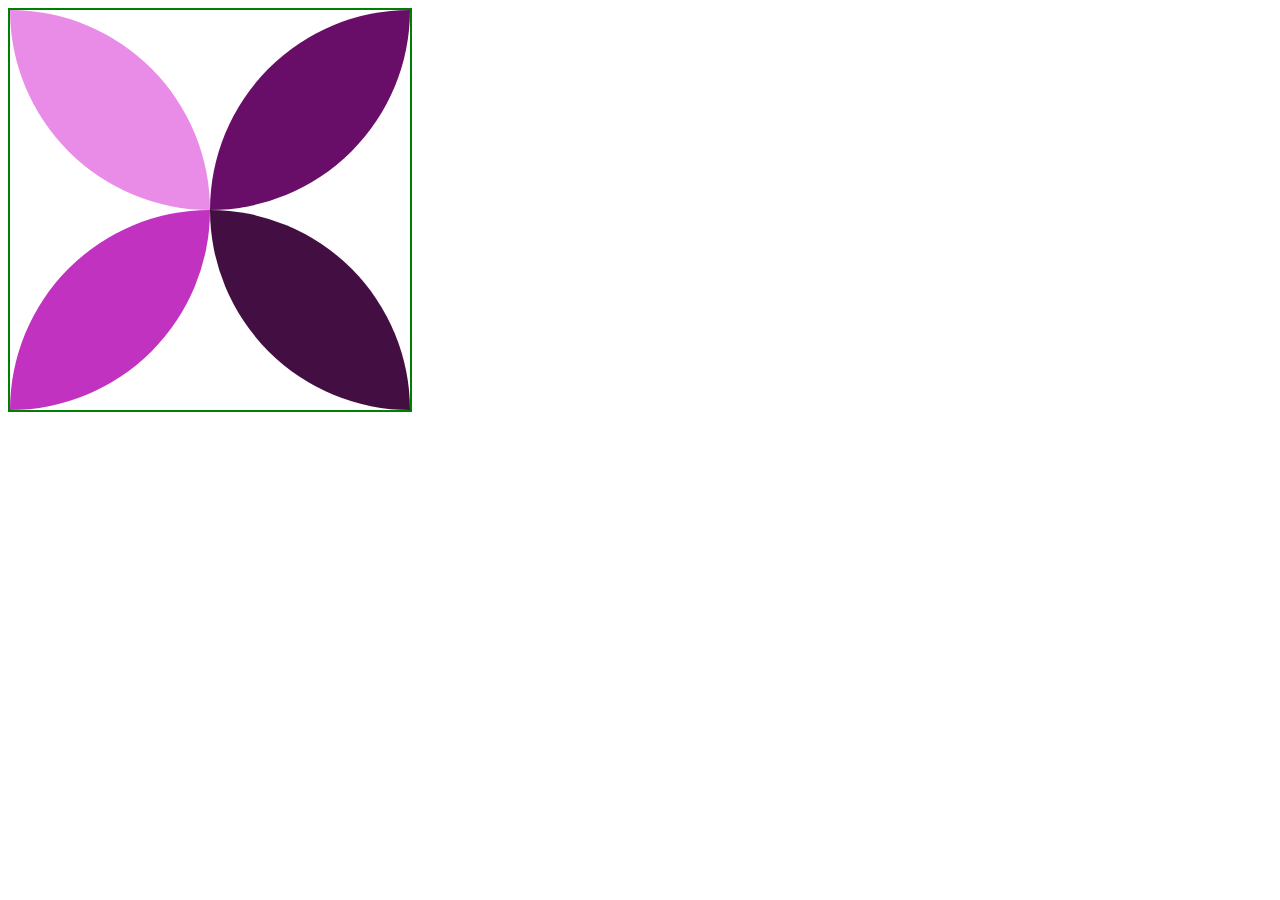
<file: task9.html>
<html>
    <head>
        <title>leaf</title>
        <style>
             .box{
                height: 400px;
                width: 400px;
                border: 2px solid green;
               
            }
            .s1{
                height: 200px;
                width: 200px;
                background-color: rgb(232, 140, 232);
                border-radius: 0% 100%;
               
                 animation-name: aaa;
                animation-duration: 8s;
            }
            .s2{
                height: 200px;
                width: 200px;
                background-color: rgb(193, 50, 193);
                border-radius: 100% 0%;
                animation-name: aaa;
                animation-duration: 8s;
              
            }
            .s3{
                height: 200px;
                width: 200px;
                background-color: rgb(104, 14, 104);
                margin-top: -400px;
                margin-left: 200px;
                border-radius: 100% 0%;
                animation-name: aaa;
                animation-duration: 8s;
               
            }
            .s4{
                height: 200px;
                width: 200px;
                background-color: rgb(67, 15, 67);
                margin-left: 200px;
                border-radius: 0% 100%;
                animation-name: aaa;
                animation-duration: 8s;
               
            }
            @keyframes aaa{
                from{
                    width: 0px;
                }
                to{
                    width: 200px;
                }
                            }
             
        </style>
    </head>
    <body>
        <div class="box">
            <div class="s1"></div>
            <div class="s2"></div>
            <div class="s3"></div>
            <div class="s4"></div>
        </div>
    </body>
</html>
</file>
